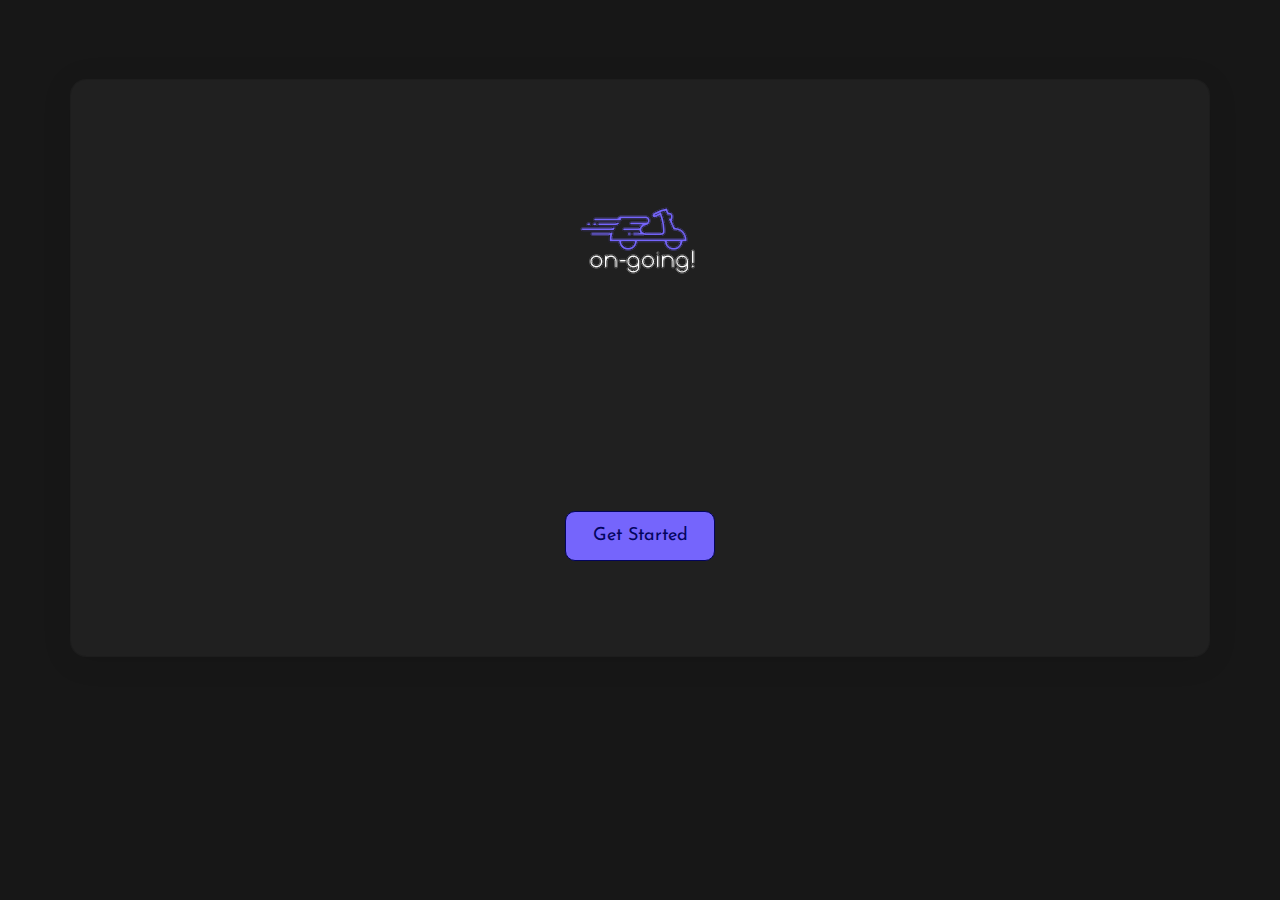
<file: index.html>
<!DOCTYPE html>
<html lang="en">
<head>
    <meta charset="UTF-8">
    <meta http-equiv="X-UA-Compatible" content="IE=edge">
    <meta name="viewport" content="width=device-width, initial-scale=1.0">
    <title>On-Going</title>
    
    <link rel="stylesheet" href="assets/css/index.css">
    <link rel="shortcut icon" href="assets/img/logobuchonbg.png" type="image/x-icon">
</head>

<body>
    
    <div class="container">
        <div class="card">
            <div class="logo">
                <img src="assets/img/logillo final.png" alt="">
            </div>
            <button onclick="getStarted()">
                <span>Get Started</span>
            </button>

        </div>
    </div>
</body>
<script src="assets/js/index.js"></script>

</html>
</file>
<file: assets/css/index.css>
@import url('https://fonts.googleapis.com/css2?family=Josefin+Sans&family=Sofia&display=swap');

body {
    background: #171717;
    background-size: 400% 400%;

    -webkit-animation: AnimationName 19s ease infinite;
    -moz-animation: AnimationName 19s ease infinite;
    -o-animation: AnimationName 19s ease infinite;
    animation: AnimationName 19s ease infinite;
}

@-webkit-keyframes AnimationName {
    0%{background-position:0% 51%}
    50%{background-position:100% 50%}
    100%{background-position:0% 51%}
}
@-moz-keyframes AnimationName {
    0%{background-position:0% 51%}
    50%{background-position:100% 50%}
    100%{background-position:0% 51%}
}
@-o-keyframes AnimationName {
    0%{background-position:0% 51%}
    50%{background-position:100% 50%}
    100%{background-position:0% 51%}
}
@keyframes AnimationName {
    0%{background-position:0% 51%}
    50%{background-position:100% 50%}
    100%{background-position:0% 51%}
}
.container{
    display: flex;
    justify-content: center;
    align-items: center;
    height: 80vh;
}
.card {
    background: rgba(49, 49, 49, 0.34);
    border-radius: 16px;
    box-shadow: 0 4px 30px rgba(0, 0, 0, 0.1);
    backdrop-filter: blur(5.7px);
    border: 1px solid rgba(23, 23, 23, 0.34);
}
.card{
    display: flex;
    flex-direction: column;
    justify-content: space-around;
    align-items:center;
    width: 90%;
    height: 80%;
    animation: boxShadow 3s infinite;
}

button {
    font-family: 'Josefin Sans', sans-serif;
    background-color: #7565fc;
    display: inline-block;
    width: 150px;
    height: 50px;
    border-radius: 10px;
    border: 1px solid #03045e;
    position: relative;
    overflow: hidden;
    transition: all 0.5s ease-in;
    z-index: 1;
   }
   
   button::before,
   button::after {
    content: '';
    position: absolute;
    top: 0;
    width: 0;
    height: 100%;
    transform: skew(15deg);
    transition: all 0.5s;
    overflow: hidden;
    z-index: -1;
   }
   
  
   
   button:hover span {
    color: #e0aaff;
    transition: 0.3s;
   }
   
   button span {
    color: #03045e;
    font-size: 18px;
    transition: all 0.3s ease-in;
   }
   @keyframes boxShadow {
    0% {box-shadow: 0px 0px 0px 0px #7565fc;}
    50% {box-shadow: 0px 0px 10px 0px #7565fc;}
    100% {box-shadow: 0px 0px 0px 0px #7565fc;}
  }
</file>
